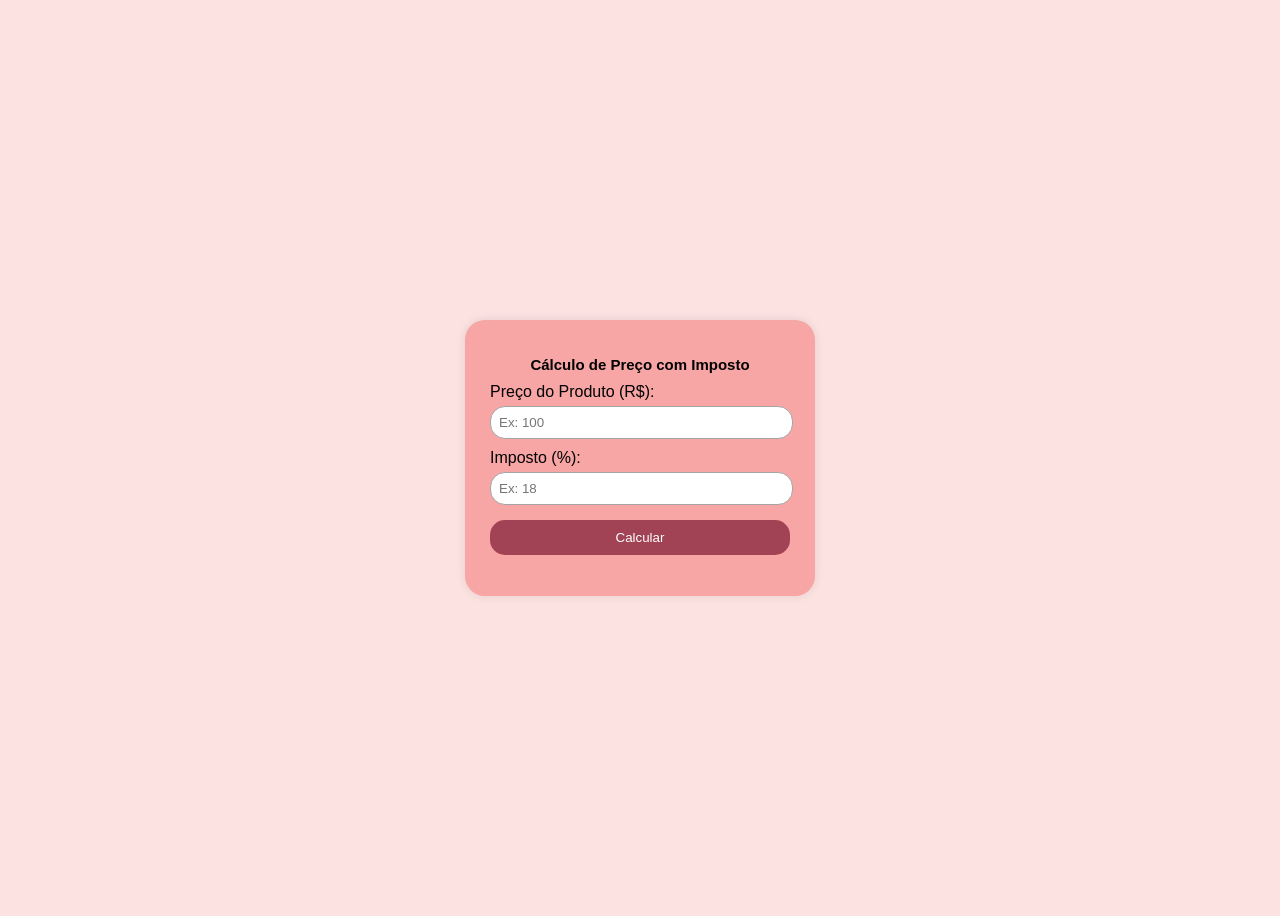
<file: atv1/index.html>
<!DOCTYPE html>
<html lang="pt-BR">
<head>
    <meta charset="UTF-8">
    <title>Cálculo de Preço com Imposto</title>
    <link rel="stylesheet" href="style.css">
</head>
<body>

    <div class="container">
        <h1>Cálculo de Preço com Imposto</h1>

        <label for="preco">Preço do Produto (R$):</label>
        <input type="number" id="preco" placeholder="Ex: 100">

        <label for="imposto">Imposto (%):</label>
        <input type="number" id="imposto" placeholder="Ex: 18">

        <button onclick="calcularPrecoFinal()">Calcular</button>

        <p id="resultado"></p>
    </div>

    <script src="script.js"></script>
</body>
</html>
</file>
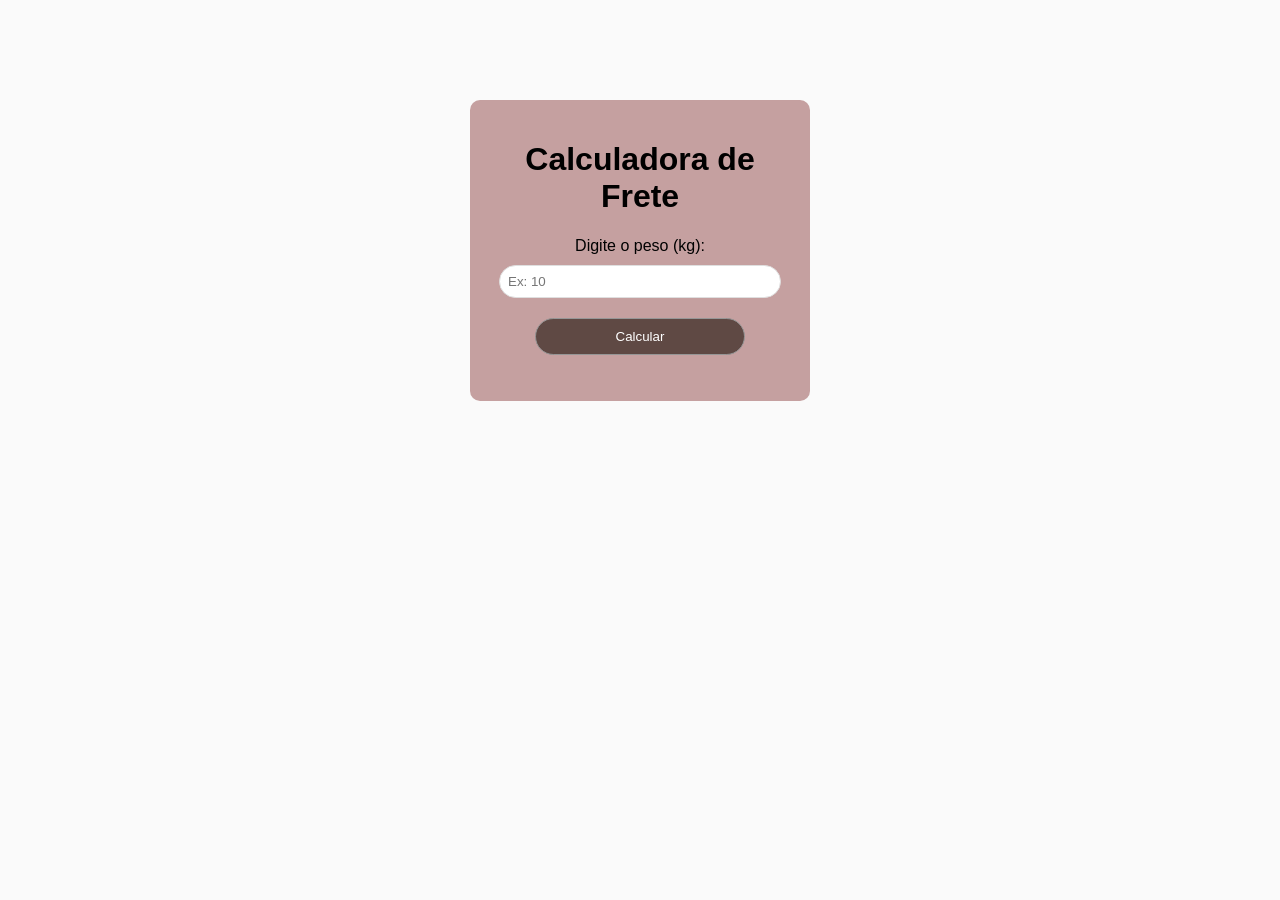
<file: atv2/index.html>
<!DOCTYPE html>
<html lang="pt-br">
<head>
    <meta charset="UTF-8">
    <title>Cálculo de Frete</title>
    <link rel="stylesheet" href="style.css">
</head>
<body>

    <div class="container">
        <h1>Calculadora de Frete</h1>

        <label for="peso">Digite o peso (kg):</label>
        <input type="number" id="peso" placeholder="Ex: 10">

        <button onclick="calcularFrete()">Calcular</button>

        <p id="resultado"></p>
    </div>

    <script src="script.js"></script>
</body>
</html>
</file>
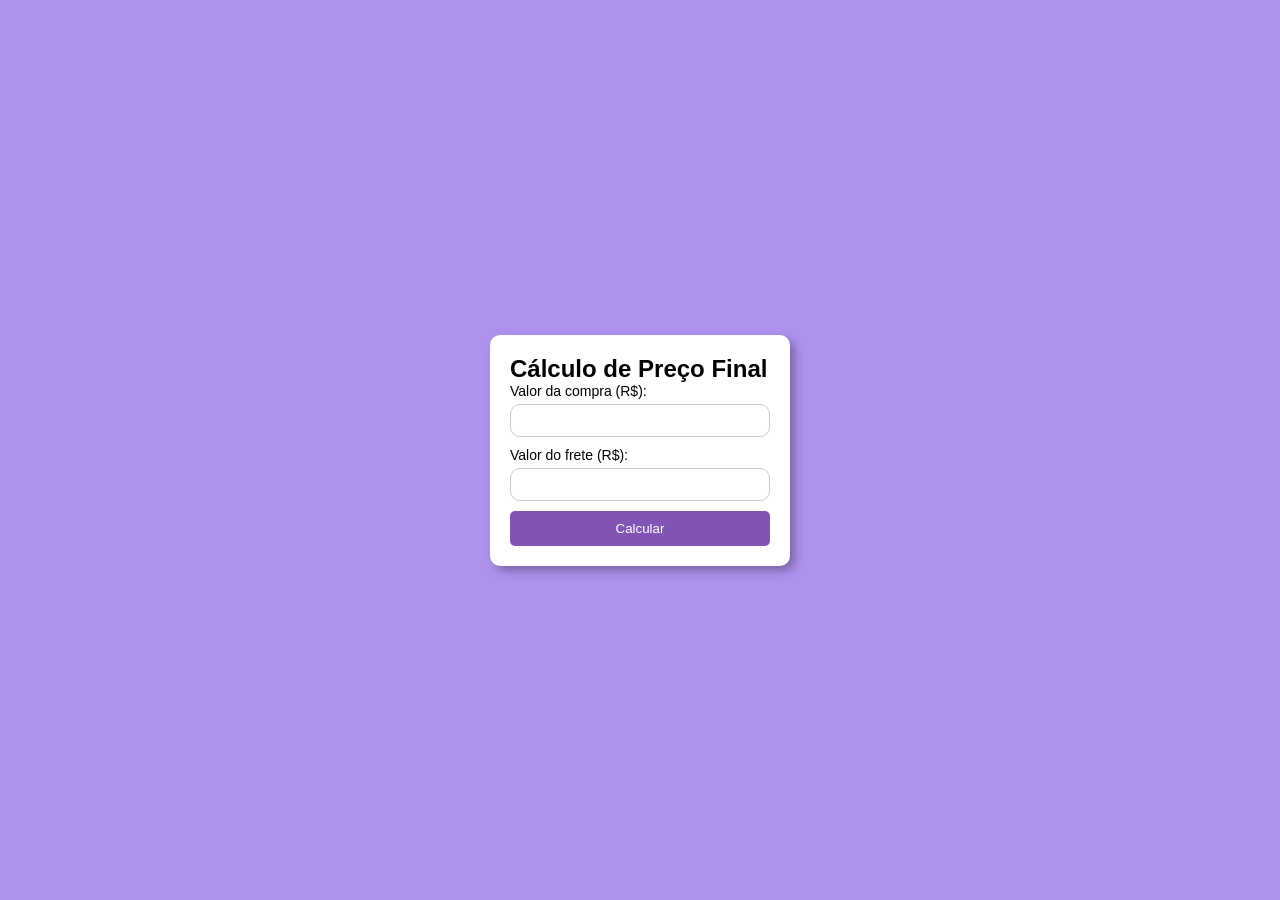
<file: atv3/index.html>
<!DOCTYPE html>
<html lang="pt-BR">
<head>
    <meta charset="UTF-8">
    <title>Cálculo de Compra</title>
    <link rel="stylesheet" href="style.css">
</head>
<body>

    <div class="container">
        <h2>Cálculo de Preço Final</h2>

        <label>Valor da compra (R$):</label>
        <input type="text" id="valorCompra">

        <label>Valor do frete (R$):</label>
        <input type="text" id="valorFrete">

        <button onclick="calcular()">Calcular</button>

        <p id="resultado"></p>
    </div>

    <script src="server.js"></script>
</body>
</html>
</file>
<file: atv1/style.css>
body {
    font-family: Arial, sans-serif;
    background-color: #fde2e2;
    display: flex;
    justify-content: center;
    align-items: center;
    height: 100vh;
}

.container {
    background: rgb(247, 165, 165);
    padding: 25px;
    border-radius: 20px;
    box-shadow: 0 0 10px rgba(0,0,0,0.1);
    width: 300px;
}

h1 {
    text-align: center;
    font-size: 15px;
}

label {
    display: block;
    margin-top: 10px;
}

input {
    width: 95%;
    padding: 8px;
    margin-top: 5px;
    border-radius: 15px;
    border: 1px solid rgb(165, 164, 164);
}

button {
    margin-top: 15px;
    width: 100%;
    padding: 10px;
    background-color: rgb(161, 66, 85);
    color: white;
    border: none;
    cursor: pointer;
    border-radius: 15px;
}

button:hover {
    background-color: rgb(94, 45, 57);
}

#resultado {
    margin-top: 15px;
    font-weight: bold;
    text-align: center;
}
</file>
<file: atv2/style.css>
body {
    font-family: Arial, sans-serif;
    background-color: #fafafa;
}

.container {
    width: 300px;
    margin: 100px auto;
    padding: 20px;
    background-color: rgb(197, 160, 160);
    border-radius: 10px;
    text-align: center;
}

input {
    width: 88%;
    padding: 8px;
    margin: 10px 0;
    border-radius: 30px;
    border: 1px solid rgb(223, 223, 223);
}

button {
    padding: 10px;
    width: 70%;
    margin: 10px;
    background-color: rgb(95, 73, 68);
    color: white;
    cursor: pointer;
    border-radius: 30px;
    border: 1px solid rgb(150, 150, 150);
}

button:hover {
    background-color: #574f4f;
    transform: scale(1.1); 
}

#resultado {
    margin-top: 15px;
    font-weight: bold;
}
</file>
<file: atv3/style.css>
/* Reset básico */
* {
    margin: 0;
    padding: 0;
    box-sizing: border-box;
}

/* Corpo da página */
body {
    font-family: Arial, Helvetica, sans-serif;
    background-color: #ae92ee;
    display: flex;
    justify-content: center;
    align-items: center;
    height: 100vh;
}

/* Container principal */
.container {
    background-color: #ffffff;
    padding: 20px;
    border-radius: 10px;
    width: 300px;
    box-shadow: 5px 5px 10px rgba(0, 0, 0, 0.3);
}

/* Título */
.container h1 {
    font-size: 50px;
    margin-bottom: 100px;
    text-align: center;
}

/* Labels */
.container label {
    font-size: 14px;
    display: block;
    margin-bottom: 5px;
}

/* Inputs */
.container input {
    width: 100%;
    padding: 8px;
    margin-bottom: 10px;
    border-radius: 10px;
    border: 1px solid #ccc;
}

/* Botão */
.container button {
    width: 100%;
    padding: 10px;
    background-color: rgb(130, 84, 182);
    color: rgb(255, 255, 255);
    border: none;
    border-radius: 5px;
    cursor: pointer;
}
.meu-botao:hover {
    background-color: rgb(48, 25, 90); /* Nova cor de fundo */
    color: white;              /* Nova cor do texto */
    cursor: pointer;            /* Muda o ponteiro do mouse */
  }
.container button:hover {
    background-color: #270081;
}

/* Resultado */
.resultado {
    margin-top: 20px;
    padding: 10px;
    background-color: #e9f7ef;
    border: 1px solid #b2dfdb;
    border-radius: 5px;
    text-align: center;
    font-weight: bold;
}

/* Mensagem de erro */
.erro {
    color: rgb(235, 11, 11);
    font-size: 13px;
    margin-top: 10px;
    text-align: center;
}
</file>
